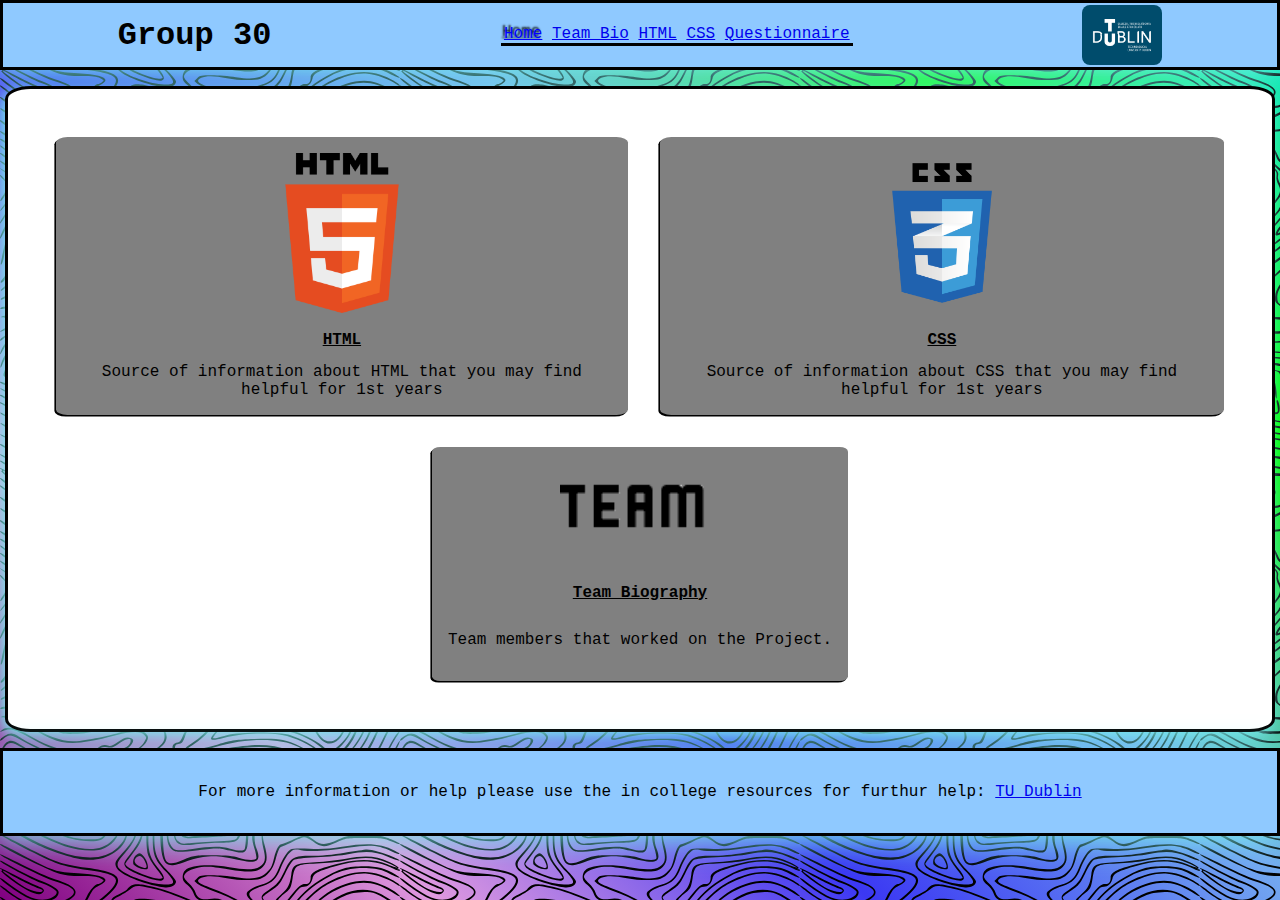
<file: VD_CA2_Group 30-X00191280-X00182746/index.html>
<!DOCTYPE html>
<html lang="en">

<head>
    <meta charset="UTF-8">
    <meta http-equiv="X-UA-Compatible" content="IE=edge">
    <meta name="viewport" content="width=device-width, initial-scale=1.0">
    <link rel="stylesheet" href="style.css">
    <title>Project Team</title>
    <!--Tile of the Page-->
</head>

<body>
    <nav>
        <h1>Group 30</h1>
        <ul>
            <a class="current" href="index.html">Home</a>
            <!--This links to the home page-->
            <a href="team-bio.html">Team Bio</a>
            <!--Links to the team bio page-->
            <a href="information_html.html">HTML</a>
            <!--Links to the HTML page-->
            <a href="information_css.html">CSS</a>
            <!---->
            <a href="questionnaire.html">Questionnaire</a>
            
        </ul>
        <img id="logo" src="img/DIT.jpg">
    </nav>

    <div class="mainContainer">
        <!--Using the class "mainContainer" to keep all the content in it, the color within in this container is grey-->
        <div class="row">
            <!--Displays the content on the x-axis as a flexbox in general, all containers will be a flex unless referenced otherwise-->
            <div class="content">
                <!--Content class where information is stored in-->
                <a href="information_html.html"><img src="img/html-logo2.png" alt="error" class="link"></a>
                <!--A clickable image-->
                <h2 class="h2med">HTML</h2>
                <!--Centers the text in the content-->
                <div id="content-text">
                    <p>Source of information about HTML that you may find helpful for 1st years</p>
                </div>
            </div>
            <div class="content">
                <!--Display has the column flex-->
                <a href="information_css.html"><img src="img/css-logo2.png" alt="error" class="link"></a>
                <h2 class="h2med">CSS</h2>
                <!--I don't like it but it looks worse removing it-->
                <div id="content-text">
                    <p>Source of information about CSS that you may find helpful for 1st years</p>
                </div>
            </div>
        </div>
        <div class="row">
            <div class="content">
                <a href="team-bio.html"><img src="img/team_logo.png" alt="error" class="link"></a>
                <h2 class="h2med">Team Biography</h2>
                <p>Team members that worked on the Project.</p>

            </div>
        </div>
    </div>
    <footer>
        <p>For more information or help please use the in college resources for furthur help: <a href="https://www.tudublin.ie/connect/staff-directory/">TU Dublin</a></p>
        <!--Links back to the TUD Website-->
    </footer>
</body>

</html>
</file>
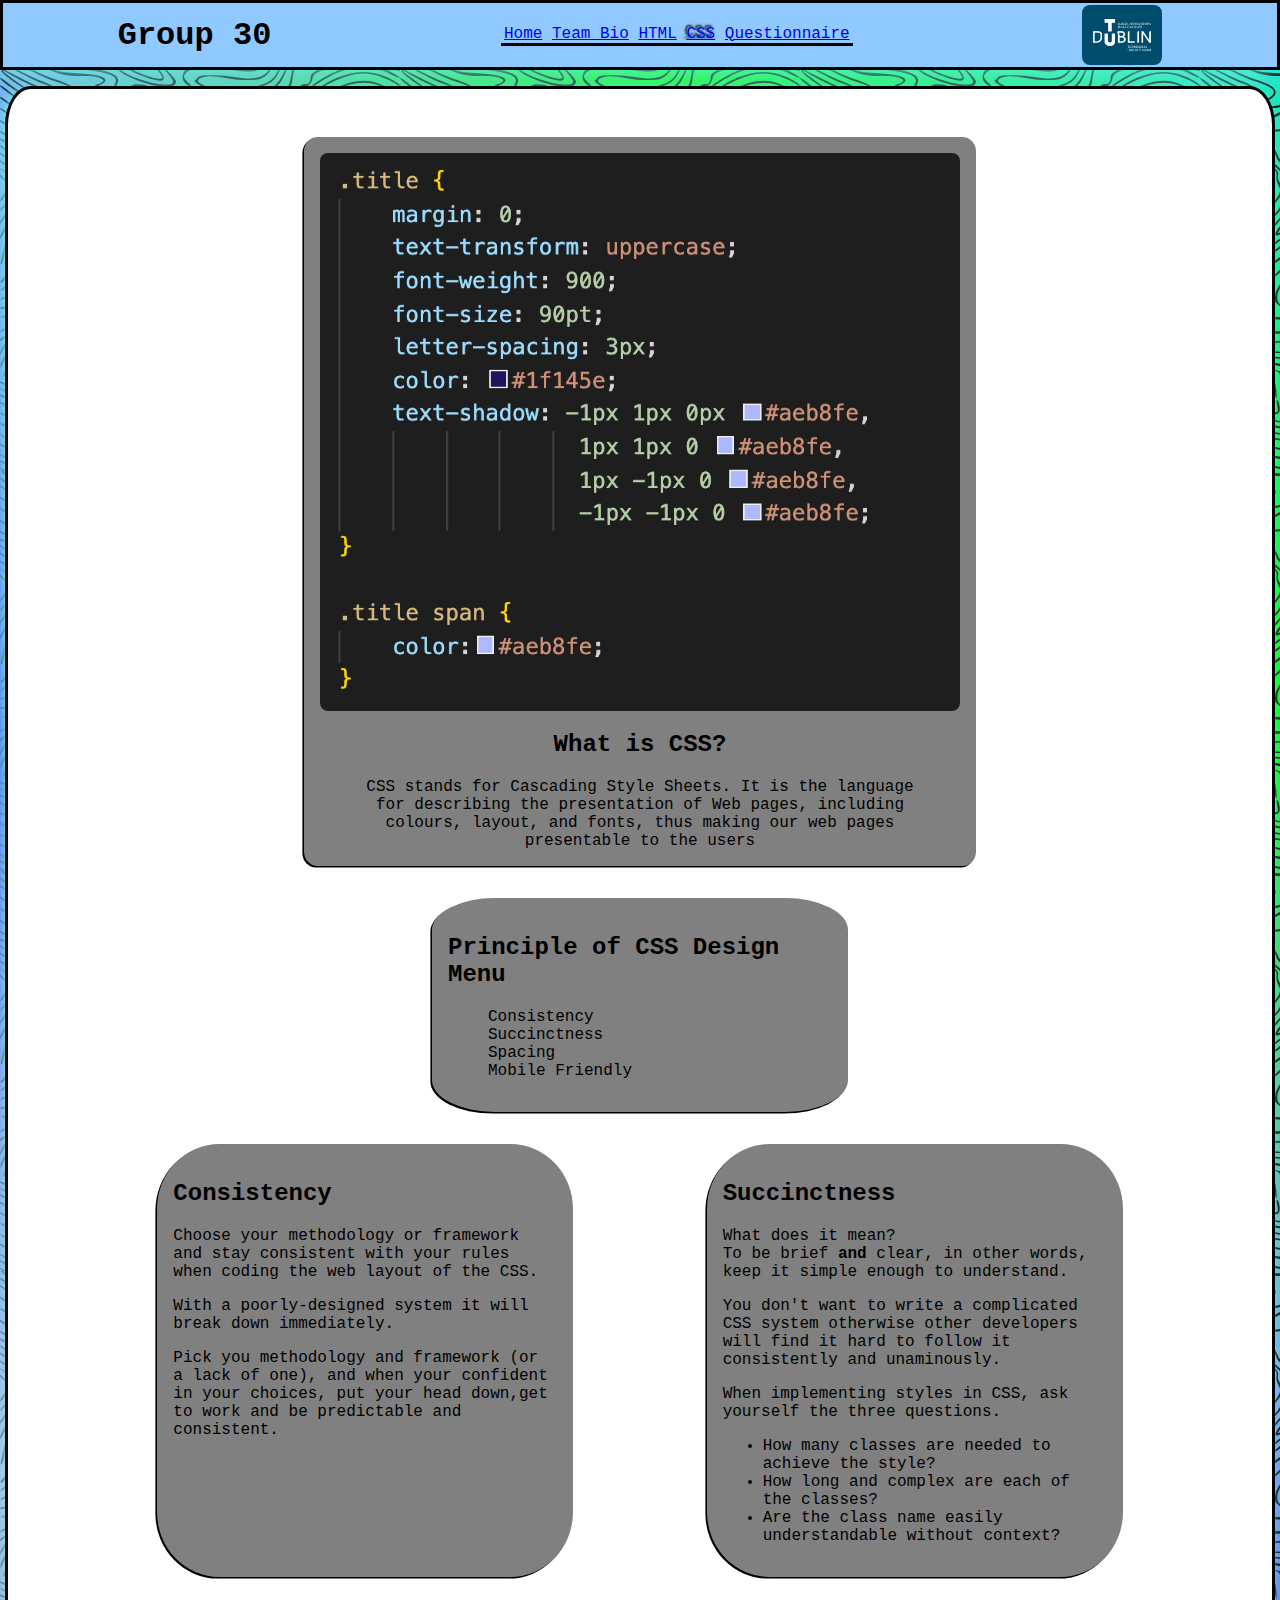
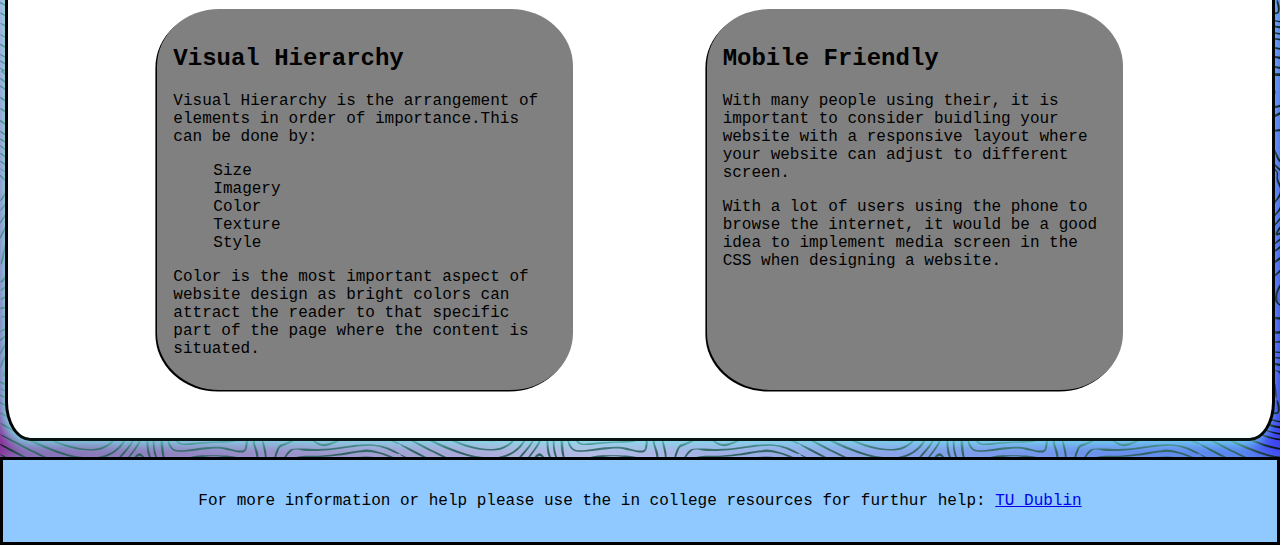
<file: VD_CA2_Group 30-X00191280-X00182746/information_css.html>
<!DOCTYPE html>
<html lang="en">
<head>
    <meta charset="UTF-8">
    <meta http-equiv="X-UA-Compatible" content="IE=edge">
    <meta name="viewport" content="width=device-width, initial-scale=1.0">
    <link rel="stylesheet" href="style.css">
    <title>Information About CSS</title>
</head>
<nav>
    <h1>Group 30</h1>
    <ul>
        <a href="index.html">Home</a>
        <a href="team-bio.html">Team Bio</a>
        <a href="information_html.html">HTML</a>
        <a class="current" href="information_css.html">CSS</a>
        <a href="questionnaire.html">Questionnaire</a>
        
    </ul>
    <img id="logo" src="img/DIT.jpg">
</nav>

<body>
    <div class="mainContainer"> <!--This page is used to explain what CSS is-->
        <section>
            <div class="row">
                <div class="content">
                    <img id="mainpics" src="img/css-logo.png" alt="error">
                        <h2>
                            What is CSS?
                        </h2>
                        <div id="content-text"> <!--Keeps the text in <p> in center with margin set to 0-->
                        <p>CSS stands for Cascading Style Sheets. It is the language for describing the presentation of Web pages, including colours, layout, and fonts, thus making our web pages presentable to the users</p>
                        </div>
                </div>
        </section>
        
        <section>
            <div class="content-3" > <!--Content-3 appears when the website is shrinked to 700px-->
                <h2>Principle of CSS Design Menu</h2>
                <ol id="list_type">
                    <li>Consistency</li>
                    <li>Succinctness</li>
                    <li>Spacing</li>
                   <li>Mobile Friendly</li>
                </ol>
            </div>
            <div class="row">
                <div class="content-2"> <!--Content-2 is visible until it gets shrinked 700px then it turns invisible--> 
                    <h2>Principle of CSS Design Menu</h2>
                    <ol>
                        <a href="#menu1"><li>Consistency</li></a>
                        <a href="#menu2"><li>Succinctness</li></a>
                        <a href="#menu3"><li>Spacing</li></a>
                        <a href="#menu4"><li>Mobile Friendly</li></a>
                    </ol>
                </div>
            </div>
        </section>
        <section>
            <div class="content-3">
                <h2>Inconsistency</h2>
                <p>The example of css styling is apperant when simple structures are taken away such as simply removing the box shadow and border color, makes it so that everything looks the same even if they within different containers</p>
                <ul id="list_type">
                    <li id="randomcolorA">Poor use of Color whether your using color to highlight important information or to divide areas the key aspect to is that it is must be constant in your use of Color</li>
                    <li>The use of color should be considered with the other elements around your webpage, we've made the line above a much harder color to see with its background to show Inconsistency</li>
                </ul>
            </div>
            <div class="content-3">
                <h2>What determines the style and layout of a page?</h2>
                    <p>Simply put it is the user who determines the the relative content studies show that we don't read webpages we scan them for what it is we are looking for</p>
                    <p><strong>So simply making something stand out slightly will draw in your user's attention</strong></p>
                    <p>An example of poor styling effecting other pages</p>
                <img id="mainpics" src="img/styling.PNG">
                <h2>Layout</h2>
                    <p>You've got text align more to the right a highlight useless piece of information the flow of this layout is chatoic and something which should always be avoided</p>
                    <p>Like we talked about before there are three constant question which you should always be referring back to</p>
                <ul>
                    <li>How many classes are needed to achieve the style?</li>
                    <li>How long and complex are each of the classes?</li>
                    <li>Are the class name easily understandable without context?</li>
                </ul>
            </div>
            <div class="content-2">
                <h2 id="menu1">Consistency</h2>
                    <p>Choose your methodology or framework and stay consistent with your rules when coding the web layout of the CSS.</p>
                    <p>With a poorly-designed system it will break down immediately.</p>
                    <p>Pick you methodology and framework (or a lack of one), and when your confident in your choices, put your head down,get to work and be predictable and consistent.</p> 
            </div>
            <div class="content-2">
                <h2 id="menu2">Succinctness</h2>
                    <p>What does it mean? <br>To be brief <strong>and</strong> clear, in other words, keep it simple enough to understand.</p>
                    <p>You don't want to write a complicated CSS system otherwise other developers will find it hard to follow it consistently and unaminously.</p>
                    <p>When implementing styles in CSS, ask yourself the three questions.</p>
                    <ul>
                        <li>How many classes are needed to achieve the style?</li>
                        <li>How long and complex are each of the classes?</li>
                        <li>Are the class name easily understandable without context?</li>
                    </ul>
            </div>
        </section>
            
        <section>
            <div class="content-2">
                 <h2 id="menu3">Visual Hierarchy</h2>
                 <p>Visual Hierarchy is the arrangement of elements in order of importance.This can be done by:</p>
                     <ul>
                        <a href="https://developer.mozilla.org/en-US/docs/Learn/CSS/Building_blocks/Sizing_items_in_CSS"><li>Size</li></a>
                        <a href="https://www.w3schools.com/css/css3_images.asp"><li>Imagery</li></a>
                        <a href="https://developer.mozilla.org/en-US/docs/Web/CSS/color"><li>Color</li></a>
                        <a href="https://blog.hubspot.com/website/web-textures"><li>Texture</li></a>
                        <a href="https://developer.mozilla.org/en-US/docs/Web/CSS"><li>Style</li></a>
                    </ul>
                    <p>Color is the most important aspect of website design as bright colors can attract the reader to that specific part of the page where the content is situated.</p>
            </div>
            <div class="content-2">
                <h2 id="menu4">Mobile Friendly</h2>
                <p>With many people using their, it is important to consider buidling your website with a responsive layout where your website can adjust to different screen.</p>
                <p>With a lot of users using the phone to browse the internet, it would be a good idea to implement media screen in the CSS when designing a website.</p>
            </div>    
        </section>
    </div>
<footer>
    <p>For more information or help please use the in college resources for furthur help: <a href = "https://www.tudublin.ie/connect/staff-directory/">TU Dublin</a></p>
</footer>    
</body>
</html>
</file>
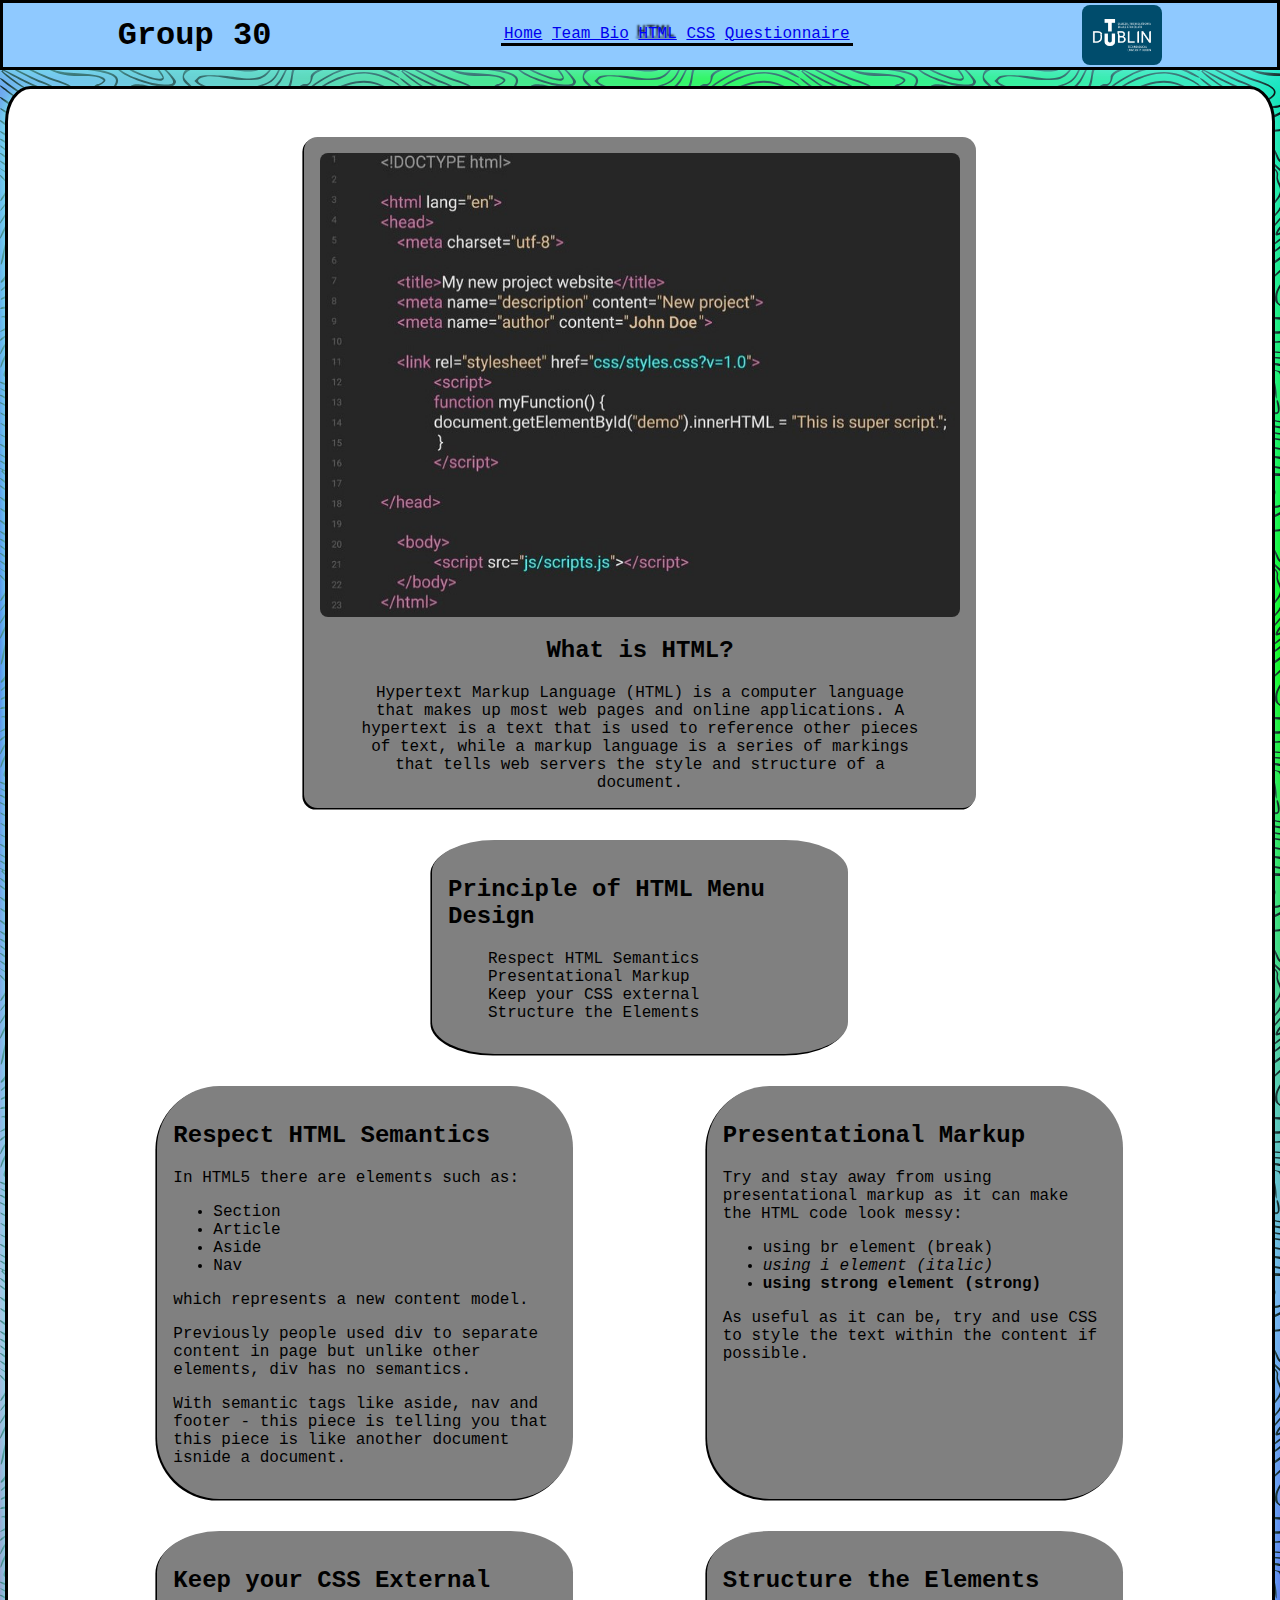
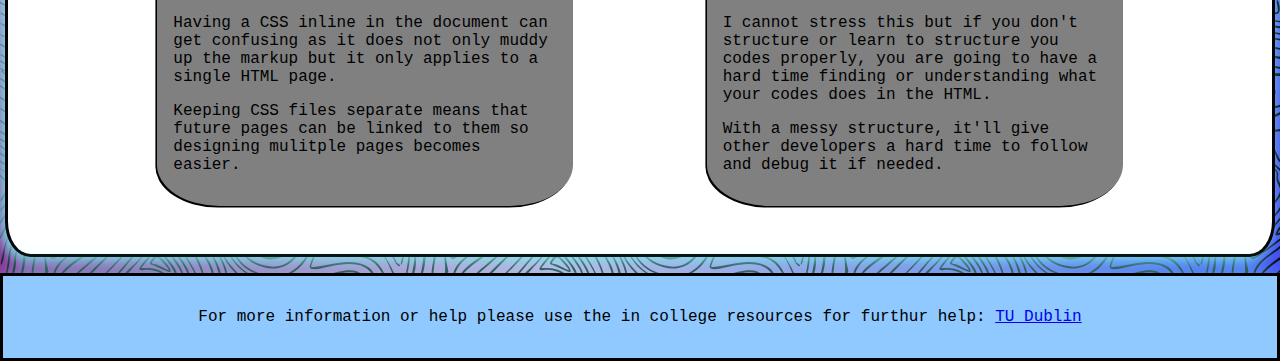
<file: VD_CA2_Group 30-X00191280-X00182746/information_html.html>
<!DOCTYPE html>
<html lang="en">
<head>
    <meta charset="UTF-8">
    <meta http-equiv="X-UA-Compatible" content="IE=edge">
    <meta name="viewport" content="width=device-width, initial-scale=1.0">
    <link rel="stylesheet" href="style.css">
    <title>Information About HTML</title>
</head>
    <nav>
        <h1>Group 30</h1>
        <ul>
            <a href="index.html">Home</a>
            <a href="team-bio.html">Team Bio</a>
            <a class="current" href="information_html.html">HTML</a>
            <a href="information_css.html">CSS</a>
            <a href="questionnaire.html">Questionnaire</a>
            
        </ul>
        <img id="logo" src="img/DIT.jpg">
    </nav>
<body>
    <div class="mainContainer"> <!--This page is used to explain what HTML is-->
        <section>
            <div class="row">
                <div class="content">
                    <img id="mainpics" src="img/html-example.jpg" alt="error">
                        <h2>What is HTML?</h2>
                        <div id="content-text">
                            <p>Hypertext Markup Language (HTML) is a computer language that makes up most web pages and online applications. A hypertext is a text that is used to reference other pieces of text, while a markup language is a series of markings that tells web servers the style and structure of a document.</p>
                        </div>
                </div>
        </section>
        
        <section>
            <div class="row">
                <div class="content-4"> <!--Did not use content-2 as it casued issues with About CSS page with content-2 being invisible-->
                    <h2>Principle of HTML Menu Design</h2>
                    <ol>
                        <a href="#menu1"><li>Respect HTML Semantics</li></a> <!--Has id named menu1 to link to a specific part of the page which has an id of menu1 in the element-->
                        <a href="#menu2"><li>Presentational Markup</li></a>
                        <a href="#menu3"><li>Keep your CSS external</li></a>
                        <a href="#menu4"><li>Structure the Elements</li></a>
                    </ol>
                </div>
            </div>
        </section>

            <section>
                <div class="content-4">
                    <h2 id="menu1">Respect HTML Semantics</h2> 
                        <p>In HTML5 there are elements such as:</p>
                        <ul>
                            <li>Section</li>
                            <li>Article</li>
                            <li>Aside</li>
                            <li>Nav</li>
                        </ul>
                        <p>which represents a new content model.</p>
                        <p>Previously people used div to separate content in page but unlike other elements, div has no semantics.</p>
                        <p>With semantic tags like aside, nav and footer - this piece is telling you that this piece is like another document isnide a document.</p>
                </div>
                <div class="content-4">
                    <h2 id="menu2">Presentational Markup</h2>
                        <p>Try and stay away from using presentational markup as it can make the HTML code look messy:</p>
                            <ul>
                                <li>using br element (break)</li>
                                <li><i>using i element (italic)</i></li>
                                <li><strong>using strong element (strong)</strong></li>
                            </ul>
                        <p>As useful as it can be, try and use CSS to style the text within the content if possible.</p>
                </div>
            </section>

            <section>
                <div class="content-4">
                    <h2 id="menu3">Keep your CSS External</h2>
                    <p>Having a CSS inline in the document can get confusing as it does not only muddy up the markup but it only applies to a single HTML page.</p>
                    <p>Keeping CSS files separate means that future pages can be linked to them so designing mulitple pages becomes easier.</p>
                </div>
                <div class="content-4">
                    <h2 id="menu4">Structure the Elements</h2>
                    <p>I cannot stress this but if you don't structure or learn to structure you codes properly, you are going to have a hard time finding or understanding what your codes does in the HTML.</p>
                    <p>With a messy structure, it'll give other developers a hard time to follow and debug it if needed.</p>
                </div>    
            </section>
    </div>
<footer>
    <p>For more information or help please use the in college resources for furthur help: <a href = "https://www.tudublin.ie/connect/staff-directory/">TU Dublin</a></p>
</footer>   
</body>
</html>
</file>
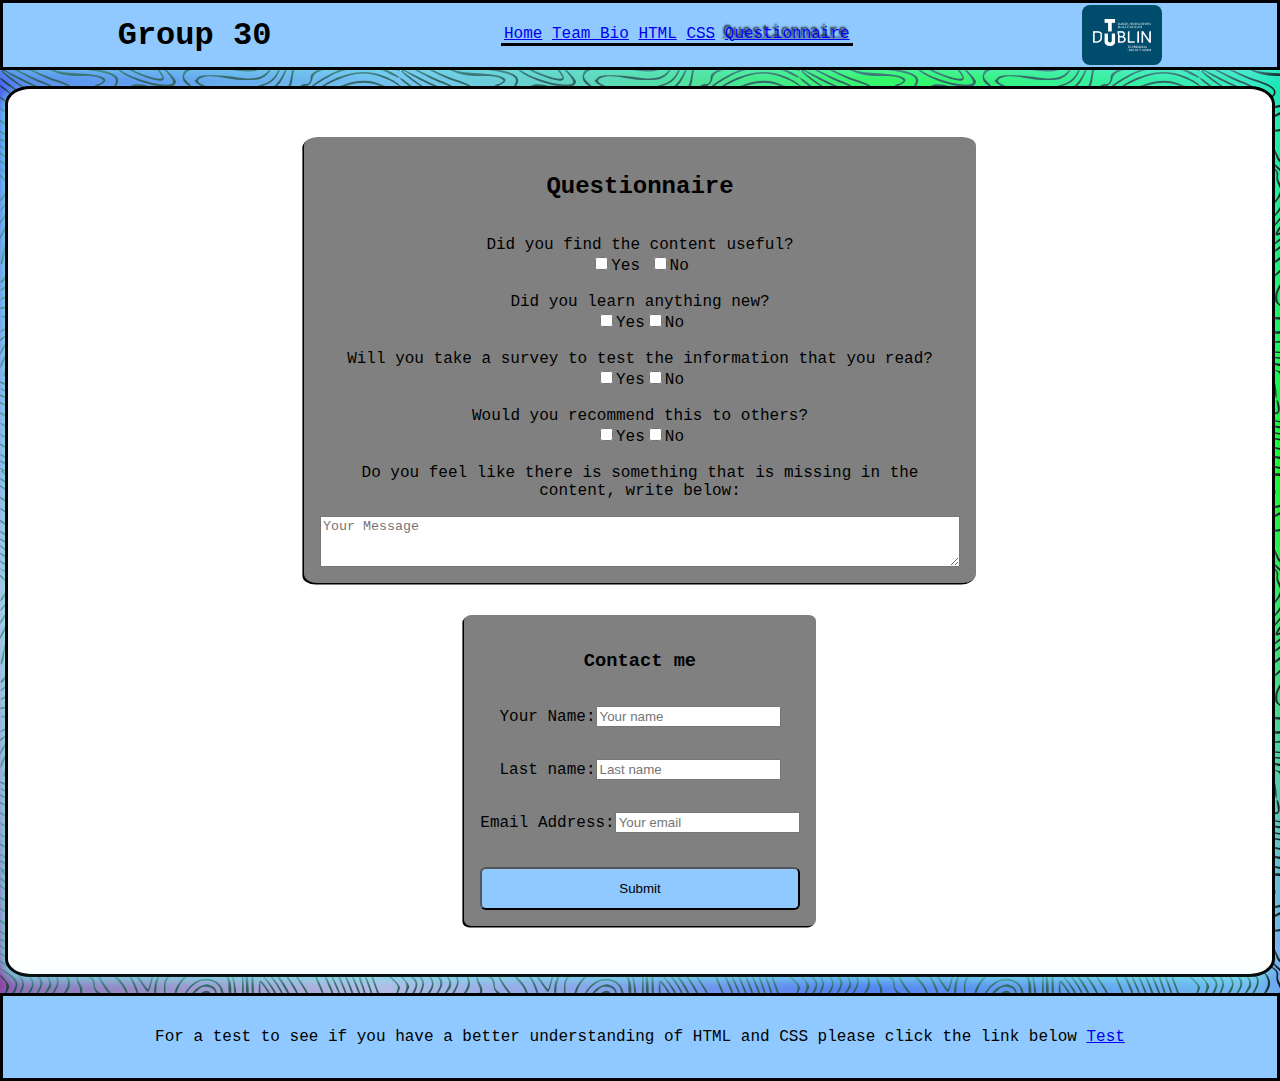
<file: VD_CA2_Group 30-X00191280-X00182746/questionnaire.html>
<!DOCTYPE html>
<html lang="en">
<head>
    <meta charset="UTF-8">
    <meta http-equiv="X-UA-Compatible" content="IE=edge">
    <meta name="viewport" content="width=device-width, initial-scale=1.0">
    <link rel="stylesheet" href="style.css">
    <title>Questionnaire</title>
</head>
<body>
    <nav>
        <h1>Group 30</h1>
        <ul>
            <a href="index.html">Home</a>
            <a href="team-bio.html">Team Bio</a>
            <a href="information_html.html">HTML</a>
            <a href="information_css.html">CSS</a>
            <a class="current" href="questionnaire.html">Questionnaire</a>
            
        </ul>
        <img id="logo" src="img/DIT.jpg">
    </nav>
    <div class="mainContainer">
        <div class="row">
            <form class = "content">
                <h2>Questionnaire</h2>
                    <p>Did you find the content useful? 
                    <br><input type="checkbox">Yes <input type="checkbox">No <br>
                    <br>Did you learn anything new?<br>
                    <input type="checkbox">Yes<input type="checkbox">No <br>
                    <br>Will you take a survey to test the information that you read?
                    <br><input type="checkbox">Yes<input type="checkbox">No <br>
                    <br>Would you recommend this to others?
                    <br><input type="checkbox">Yes<input type="checkbox">No<br><br>
                    Do you feel like there is something that is missing in the content, write below:</p>
                    <textarea name="query" id="query" cols="60" rows="3" placeholder="Your Message"></textarea>
            </form>
        </div>
        <div class="row">
            <form class = "content">
                <h3 class="">Contact me</h3>
                <p>Your Name:<input type="text" name="Your Name" placeholder="Your name"></p>
                <p>Last name:<input type="text" name="lastname" placeholder="Last name"></p>
                <p>Email Address:<input type="text" name="Email" placeholder="Your email"></p>
                <br><input type="submit" value="Submit" class="submit-button"> 
            </form>
        </div>
    </div>
<footer>
    <p>For a test to see if you have a better understanding of HTML and CSS please click the link below <a href="https://forms.office.com/r/UxDeDLVMtg">Test</p>
</footer>  
</body>
</html>
</file>
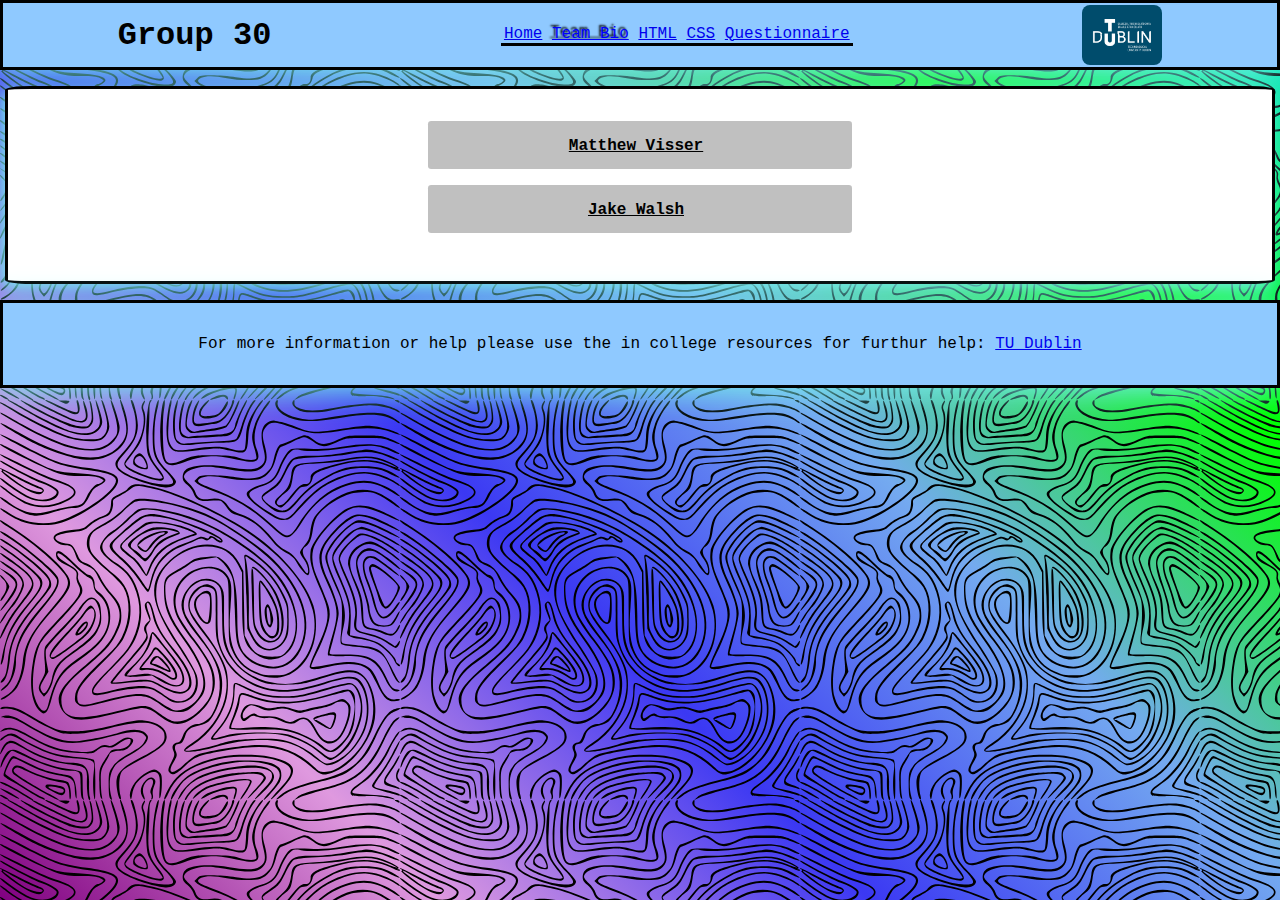
<file: VD_CA2_Group 30-X00191280-X00182746/team-bio.html>
<!DOCTYPE html>
<html lang="en">

<head>
    <meta charset="UTF-8">
    <meta http-equiv="X-UA-Compatible" content="IE=edge">
    <meta name="viewport" content="width=device-width, initial-scale=1.0">
    <link rel="stylesheet" href="style.css">
    <title>Team Biography</title>
</head>

<body>
    <nav>
        <h1>Group 30</h1>
        <ul>
            <a href="index.html">Home</a>
            <a class="current" href="team-bio.html">Team Bio</a>
            <a href="information_html.html">HTML</a>
            <a href="information_css.html">CSS</a>
            <a href="questionnaire.html">Questionnaire</a>
            
        </ul>
        <img id="logo" src="img/DIT.jpg">
    </nav>

    <div class="mainContainer">
        <div class="row">
            <div class="sizeable-content content-height-1">
                <h3 class="h2med">Matthew Visser</h3>
                <img src="img/matthew.jpg" alt="pfp" class="profile">
                <p>Born 2002 March in Johannesburg, South Africa</p>
                <dl>
                    <dt><strong>Previous Education</strong></dt>
                    <!--Boldens Font-->
                    <dd>Waterpark College 2014-2018</dd>
                    <dd>Holy Family School for the Deaf 2018-2021</dd>
                </dl>
                <div id="content-text">
                    <p>Since I played a lot computer games, I gained passion for anything related with computer such as fixing the hardware with my father and messing around with the softwares on the computer. I've watched a lot of programming videos on
                        youtubes and I fell in love with coding.</p>
                </div>
                <dl>
                    <dt><strong>Hobbies</strong></dt>
                    <dd>Practising coding</dd>
                    <dd>Watching animes</dd>
                    <dd>I enjoy going to cinema and watch the latest Marvel movies that have recently come out</dd>
                    <!--He can't think of a long enough hobbie-->
                </dl>
            </div>
        </div>

        <div class="row">
            <div class="sizeable-content content-height-2">
                <h3 class="h2med">Jake Walsh</h3>
                <img src="img/jake.jpg" alt="pfp" class="profile">
                <p>Born 2001 March Ireland, Dublin</p>
                <div class="content-3">
                    <dl id="list_type">
                        <dt id="randomcolorB">I bet you were hoping for more information to appear but you are mistaken you get this line instead</dt>
                    </dl>
                </div>
                <div id="content-text">
                    <dl>
                        <dt><strong>Previous Education</strong></dt>
                        <dd>GreenHills furthure Education Software Development with Games Design (QQI Level 5)</dd>
                        <dd>Rathmines furthure Education (QQI Level 6)</dd>
                        <dd>Technological University Dublin Software Development (QQI Level 8)</dd>
                    </dl>
                    <p>Two attempts at trying to attend Technological University Dublin Games Design(QQI Level 8)</p>
                </div>
            </div>
        </div>
    </div>
    <footer>
        <p>For more information or help please use the in college resources for furthur help: <a href="https://www.tudublin.ie/connect/staff-directory/">TU Dublin</a></p>
    </footer>
</body>

</html>
</file>
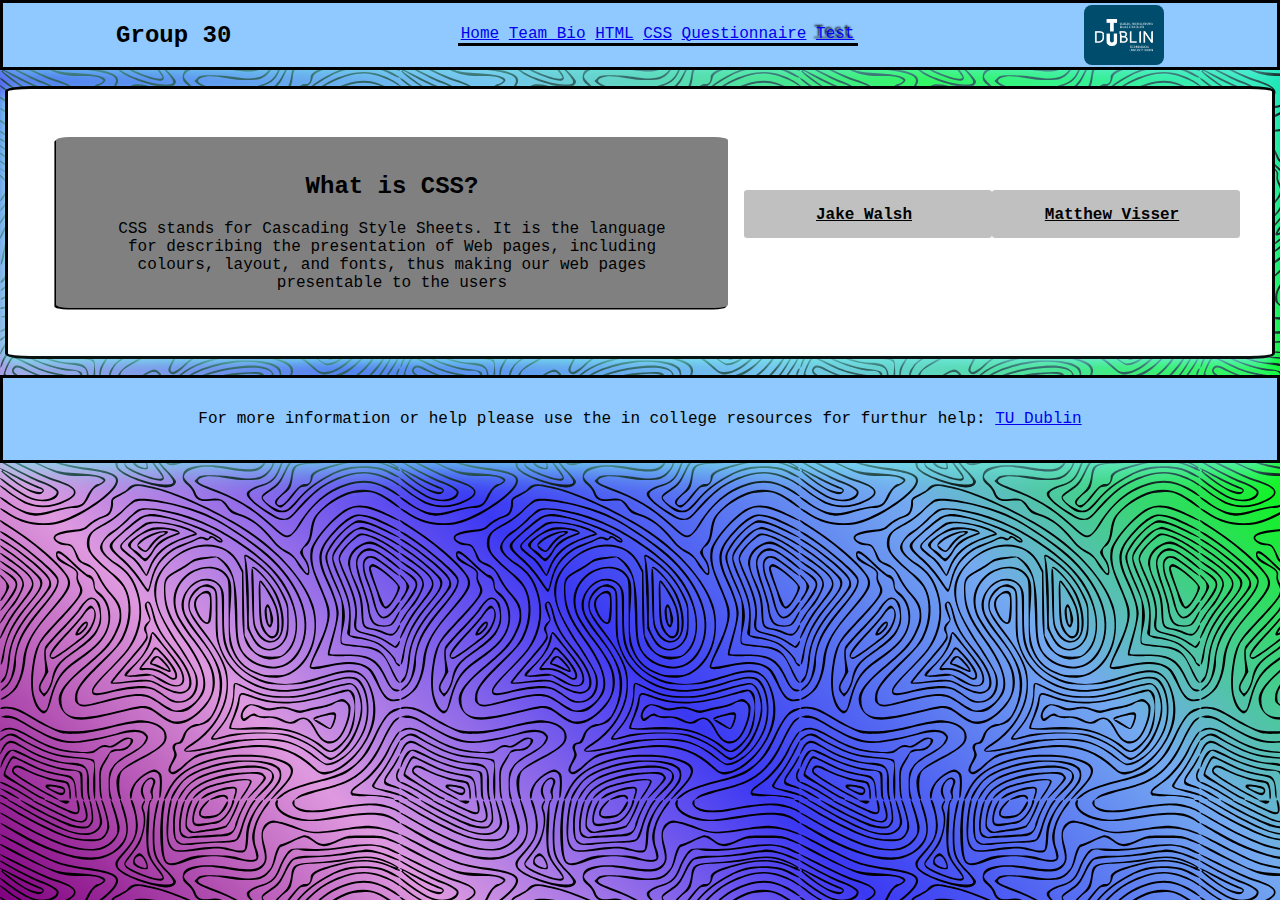
<file: VD_CA2_Group 30-X00191280-X00182746/test.html>
<!DOCTYPE html>
<html lang="en">
<head>
    <meta charset="UTF-8">
    <meta http-equiv="X-UA-Compatible" content="IE=edge">
    <meta name="viewport" content="width=device-width, initial-scale=1.0">
    <link rel="stylesheet" href="style.css">
    <title>Project Team</title> <!--Tile of the Page-->
</head>
<body>
    <nav>
        <h2>Group 30</h2>
        <ul>
            <a href="index.html">Home</a> <!--This links to the home page-->
            <a href="team-bio.html">Team Bio</a> <!--Links to the team bio page-->
            <a href="information_html.html">HTML</a> <!--Links to the HTML page-->
            <a href="information_css.html">CSS</a> <!---->
            <a href="questionnaire.html">Questionnaire</a>
            <a class="current" href="test.html">Test</a><!--This file is being kept since i plan to still use the code for testing it isn't visable to the user-->
        </ul>
        <img id="logo" src="img/DIT.jpg">
    </nav>
    <body>
        <div class="mainContainer">
            <div class="row">
                <div class="content">
                        <h2> What is CSS?</h2>
                        <div id="content-text"> <!--Keeps the text in <p> in center with margin set to 0-->
                        <p>CSS stands for Cascading Style Sheets. It is the language for describing the presentation of Web pages, including colours, layout, and fonts, thus making our web pages presentable to the users</p>
                        </div>
                </div>
                <div class="sizeable-content">
                    <h3 class="h2med">Jake Walsh</h3>
                    <img src="img/jake.jpg" alt="pfp" class="profile">
                        <p>Born 2001 March Ireland, Dublin</p>
                    <div class="content-3">
                                 <dl id="list_type">
                                    <dt id="randomcolorB">I bet you were hoping for more information to appear but you are mistaken you get this line instead</dt>
                                </dl>
                            </div>
                    <div id="content-text">
                    <dl>
                        <dt><strong>Previous Education</strong></dt>
                        <dd>GreenHills furthure Education Software Development with Games Design (QQI Level 5)</dd>
                        <dd>Rathmines furthure Education (QQI Level 6)</dd>
                        <dd>Technological University Dublin Software Development (QQI Level 8)</dd>
                    </dl>
                    <p>Two attempts at trying to attend Technological University Dublin Games Design(QQI Level 8)</p>
                    </div>
                </div> 
                <div class="sizeable-content"> 
                    <h3 class="h2med">Matthew Visser</h3>
                    
                        <img class="profile" src="img/matthew.jpg" alt="pfp" class="profile">
                   
                        <p>Born 2002 March in Johannesburg, South Africa</p>
                        <dl>
                            <dt><strong>Previous Education</strong></dt><!--Boldens Font-->
                            <dd>Waterpark College 2014-2018</dd>
                            <dd>Holy Family School for the Deaf 2018-2021</dd>
                        </dl>
                        <div id="content-text">
                            <p>Since I played a lot computer games, I gained passion for anything related with computer such as fixing the hardware with my father and messing around with the softwares on the computer. I've watched a lot of programming videos on youtubes and I fell in love with coding.</p>     
                        </div>
                        <dl>
                            <dt><strong>Hobbies</strong></dt>
                            <dd>Practising coding</dd>
                            <dd>Watching animes</dd>
                            <dd>I enjoy going to cinema and watch the latest Marvel movies that have recently come out</dd> <!--He can't think of a long enough hobbie-->   
                        </dl> 
                </div> 
            </div>
        </div>
    </body>
    <footer>
        <p>For more information or help please use the in college resources for furthur help: <a href = "https://www.tudublin.ie/connect/staff-directory/">TU Dublin</a></p>
    </footer>  
    </html>
</file>
<file: VD_CA2_Group 30-X00191280-X00182746/style.css>
body {
    /*Style by X00191280(Jake Walsh)*/
    background-image: url("./img/topography.svg"), linear-gradient(45deg, #800080, #df99df, #3b38f3, #74aaf0, #00ff00, #13E2DA);
    /*45 degree gradiant with with 6 colours in it*/
    height: 100%;
    /*Uses up 100 percent of the browser This uses full hieght dependent on content the gradiant will be cut off*/
    min-height: 100vh;
    /*Min height of the height of the invisable and visable height, This fixes the above mentioned problem*/
    font-family: Courier, monospace;
    margin: 0;
    /*Gets rid of the extra space around of nav*/
}

nav a:visited {
    color: black;
    /*If you open this in live server it says that youve visted them */
    text-shadow: -2px -2px 2px blue;
}

nav a:hover {
    color: blue;
    /*This will change the the color of the link that you are on*/
    text-shadow: -2px -2px 2px black;
}

nav a:active {
    color: cyan;
    /*These will be the focus colors for links going forward - jake*/
    text-shadow: -2px -2px 2px blue;
}

nav a.current {
    color: blue;
    /*This will change the the color of the link that you are on*/
    text-shadow: -2px -2px 2px black;
}

nav {
    display: flex;
    max-width: 80rem;
    /*Going with rem over % since it become slightly bigger which is uglier, this should be slightly bigger than the nav but not the full width of page DON'T CHANGE*/
    margin-left: auto;
    margin-right: auto;
    align-items: center;
    justify-content: space-around;
    margin-bottom: 1em;
    /*Spaced empty area between nav and mainContainer*/
    text-align: center;
    /*list-style-type: none;margin: 0; doesn't work within this section of code */
    border: 0.2rem;
    /*If you make this any bigger using a whole number its doesnt really become a borderline but a black box that surrounds our blue nav bar*/
    border-style: solid;
    /*type of border you want dotted which would have slight gaps rounded with rounded corners etc*/
    padding-top: 1rem;
    /*spacing between the top and content of the nav*/
    padding-bottom: 1rem;
    /*spacing between the bottom and content of the nav*/
    background-color: rgb(143, 201, 255);
    /*This will display if background image isnt availble*/
    max-height: 2em;
    box-shadow: -0.3em 0.3em 2em rgb(120, 236, 236);
}

nav ul {
    list-style-type: none;
    /*Takes away the list style which was o circles doesnt replace them with anything*/
    margin: 0;
    display: inline;
    padding-left: 0.2rem;
    padding-right: 0.2rem;
    border-bottom-style: solid;
}

section {
    /* Helps layer the contents on separate line in main container */
    display: flex;
    flex-wrap: wrap;
    justify-content: space-evenly;
}

.mainContainer {
    max-width: 75rem;
    margin-left: auto;
    margin-right: auto;
    display: block;
    /*Children are block's unless displayed differently*/
    border-radius: 2%;
    border-style: solid;
    background-color: #fff;
    /*Remove this and the background will become the same as the body*/
    box-shadow: -0.3em 0.3em 1em rgb(120, 236, 236);
    overflow: hidden;
    /*This is mainly being used for those that mess around with the shape of the forms in the questionaire*/
    padding: 2em;
}

.content {
    /*1. this is being called content because i may need to refrence a container in similar css and id like a little differeniate between the two, second it will be primarly text without imgs*/
    display: flex;
    flex-direction: column;
    text-align: center;
    justify-content: center;
    border-radius: 2%;
    /*Rounded borders because we are that good*/
    padding: 1em;
    /*This is adjusted the content inside*/
    border: 0.2rem none;
    margin: 1rem;
    max-width: 40em;
    background-color: gray;
    box-shadow: -0.1rem 0.1rem#000;
}

.content-2 {
    /* 2. As i did not want flex property in the content-2 */
    border-radius: 15%;
    padding: 1em;
    border: 0.2rem none;
    margin: 1em;
    background-color: gray;
    box-shadow: -0.1rem 0.1rem#000;
    min-width: 10em;
    max-width: 24em;
}

.content-2 a {
    list-style-type: none;
    text-decoration: none;
    color: #000;
}

.content-2 a:hover {
    font-size: 1.5em;
    color: darkblue;
}

.content-3 {
    /*This will be hidden until the site is sortened down*/
    visibility: hidden;
    display: inline;
    height: 0;
}

.content-4 {
    /* For HTML page as it conflicted with our idea on CSS page with content-2 being invisible */
    border-radius: 15%;
    padding: 1em;
    border: 0.2rem none;
    margin: 1em;
    background-color: gray;
    box-shadow: -0.1rem 0.1rem#000;
    min-width: 10em;
    max-width: 24em;
}

.content-4 a {
    list-style-type: none;
    text-decoration: none;
    color: #000;
}

.content-4 a:hover {
    font-size: 1.5em;
    color: darkblue;
}

.sizeable-content {
    display: flex;
    flex-direction: column;
    min-width: 10em;
    width: 25em;
    /* max-width: 24em;
    max-height: 3em; */
    height: 3em;
    border-radius: 0.2rem;
    transition: all 2s;
    /*This changes it to grays within 2 seconds*/
    text-align: center;
    overflow: hidden;
    background-color: #c0c0c0;
    margin-bottom: 1em;
    padding-left: 0.5em;
    padding-right: 1em;
}

.sizeable-content:hover {
    /*Become this after 2 seconds of being hovered*/
    min-height: 10em;
    /* max-height: 24em; */
    height: 43em;
    min-width: 10em;
    max-width: 40%;
    background-color: gray;
    text-align: center;
    box-shadow: -0.1rem 0.1rem#000;
}

.sizeable-content:hover.content-height-1 {
    height: 42em;
    /*Custom heights on team bios, Matthew's height*/
}

.sizeable-content:hover.content-height-2 {
    height: 32em;
    /*Jake's content*/
}

#content-text p {
    width: 90%;
    margin: auto;
}

.h2med {
    font-size: medium;
    text-align: center;
    text-decoration-line: underline;
}

.row {
    width: 100%;
    /*width of content area,*/
    display: flex;
    /*Flex used to allow containers/row to have adjustble sizing*/
    flex-direction: row;
    /*default direction of flex content going from left to right --> */
    flex-wrap: nowrap;
    /* aligns everything on the same axis*/
    justify-content: center;
    /* aligns items within row along the x axis */
    align-items: center;
    /*Holds items within row*/
}

footer {
    max-width: 80rem;
    /*Going with rem over % since it become slightly bigger which is uglier, this should be slightly bigger than the nav but not the full width of page DON'T CHANGE*/
    margin-left: auto;
    margin-right: auto;
    margin-top: 1rem;
    /*Spaced empty area between footer and mainContainer*/
    text-align: center;
    border: 2%;
    /*If you make this any bigger using a whole number its doesnt really become a borderline but a black box that surrounds our blue nav bar*/
    border-style: solid;
    /*type of border you want dotted which would have slight gaps rounded with rounded corners etc*/
    padding-top: 1rem;
    /*spacing between the top and content of the nav*/
    padding-bottom: 1rem;
    /*spacing between the bottom and content of the nav*/
    background-color: rgb(143, 201, 255);
    box-shadow: -0.3em 0.3em 2em rgb(120, 236, 236);
}

img {
    width: 10rem;
    /*Need to center image in index*/
    border-radius: 0.5em;
}

img:hover.link {
    /*This is displayed on the page that is in use*/
    transform: scale(1.05);
    /*Image increases by * .05 dimentions */
}

img.profile {
    /*This make it have rounded corners currently only used for the teams page*/
    border-radius: 2rem;
    border-style: solid;
    /*Fix this messes with index page*/
    margin-left: auto;
    margin-right: auto;
    /*Centers image within content default postion is left*/
}

.submit-button {
    display: block;
    width: 100%;
    padding: 0.75rem;
    color: inherit;
    border-radius: 6px;
    cursor: pointer;
    background-color: rgb(143, 201, 255)
}

#logo {
    width: 5em;
    height: auto;
}

#mainpics {
    width: unset;
    /* Gets rid of the orginal content */
}

#list_type {
    list-style-type: none;
    padding-right: 13rem;
}

@media only screen and (max-width: 700px) {
    /*Once the website is under 700px these conditions below will display,similar to have a secondary website within the first html*/
    body{
        background-image: none;
    }
    footer {
        border-style: none;
        background-color: gray;
        box-shadow: 0em 0em 0em;
    }
    nav {
        background-color: gray;
        /*This will display if background image isnt availble*/
        background-image: url();
        box-shadow: 0em 0em 0em;
        border-style: none;
    }
    nav ul {
        border-style: none;
    }
    .mainContainer {
        border-style: none;
        background-color: gray;
        border-radius: 0rem;
        box-shadow: 0em 0em 0em black;
        /*Even tho the colour is there its hidden benath the maincontainer so it can't be seen(I want to use this as an example to show the difference between displaying clear borders and without them)*/
    }
    .content {
        border-style: none;
        box-shadow: 0em 0em 0em;
        background-color: white;
    }
    .content-2 {
        visibility: hidden;
        display: inline;
        height: 0;
    }
    .content-3 {
        visibility: visible;
        text-align: center;
        justify-content: center;
        /*This is adjusted the content inside*/
        height: auto;
        margin-bottom: -3rem;
        margin: 0;
    }
    .content-4 {
        background-color: white;
        box-shadow: 0em 0em 0em;
    }
    .sizeable-content {
        display: flex;
        flex-direction: column;
        min-width: 80vw;
        width: 100%;
        border-radius: 0.2rem;
        transition: all 2s;
        /*This changes it to grays within 2 seconds*/
        text-align: center;
        overflow: hidden;
        background-color: #c0c0c0;
        margin-bottom: 1em;
    }
    .sizeable-content:hover {
        /*Become this after 2 seconds of being hovered*/
        min-width: 80vw;
        background-color: gray;
        text-align: center;
        /* box-shadow: -0.1rem 0.1rem#000; */
    }
    .sizeable-content:hover.content-height-1 {
        height: 46em;
    }
    .sizeable-content:hover.content-height-2 {
        height: 36em;
    }
    #mainpics {
        width: 25em;
    }
    #randomcolorA {
        color: cornflowerblue;
    }
    #randomcolorB {
        color: gold;
        background-color: gray;
    }
    #list_type {
        list-style-type: none;
        width: 100%;
        margin-bottom: 2em;
    }
}
</file>
